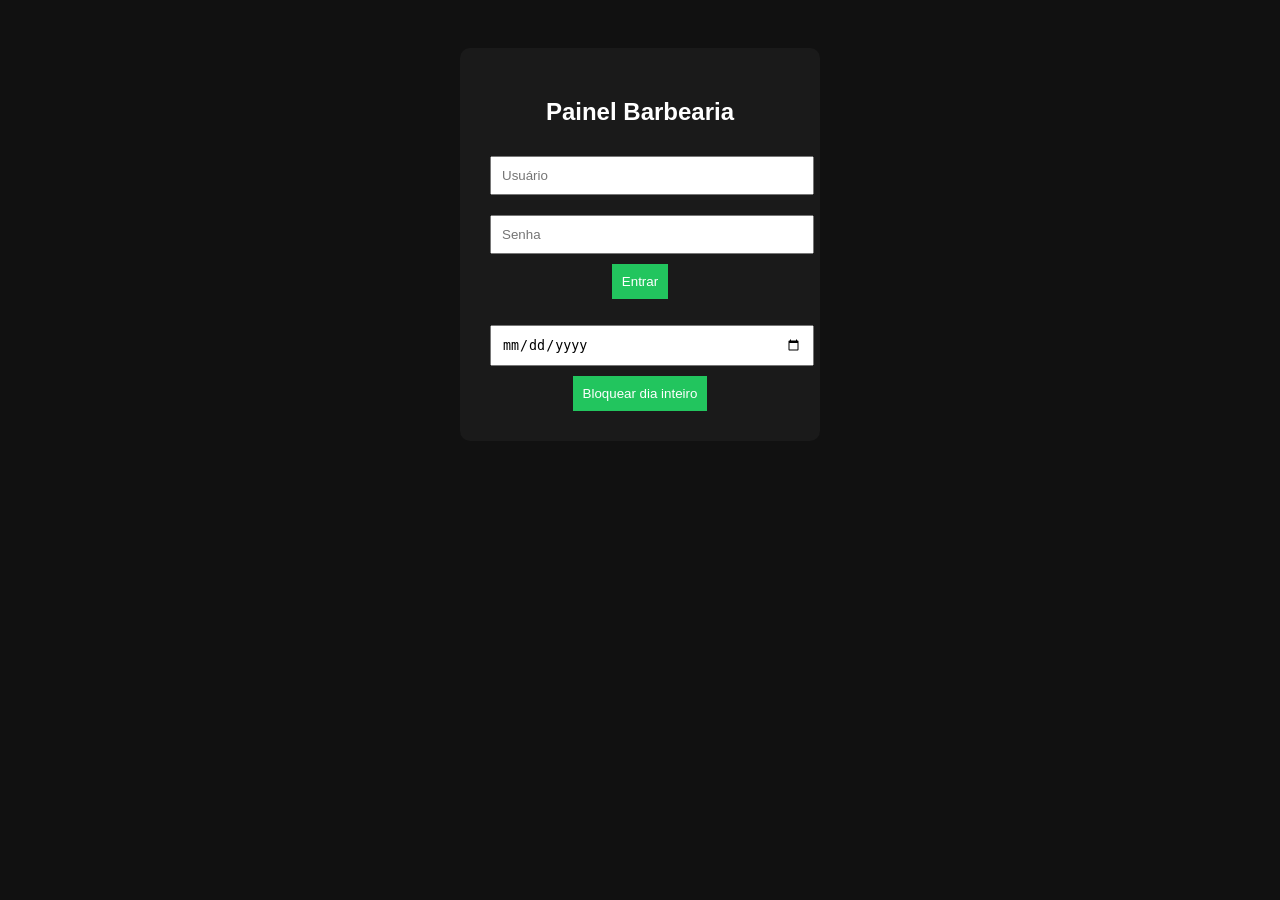
<file: admin/login.html>
<!DOCTYPE html>
<html lang="pt-BR">
<head>
<meta charset="UTF-8">
<title>Login Admin</title>
<link rel="stylesheet" href="admin.css">
</head>
<body>

<div class="login-box">
<h2>Painel Barbearia</h2>

<input id="user" placeholder="Usuário">
<input id="pass" type="password" placeholder="Senha">

<button onclick="login()">Entrar</button>
<p id="erro"></p>

<input type="date" id="diaBloqueado">
<button onclick="bloquearDia()">Bloquear dia inteiro</button>

</div>

<script src="admin.js"></script>

</body>
</html>
</file>
<file: admin/admin.css>
body{
font-family:Arial;
background:#111;
color:#fff;
padding:40px;
}

.login-box{
width:300px;
margin:auto;
background:#1a1a1a;
padding:30px;
border-radius:10px;
text-align:center;
}

input{
width:100%;
padding:10px;
margin:10px 0;
}

button{
padding:10px;
background:#22c55e;
border:none;
color:white;
cursor:pointer;
}

table{
width:100%;
margin-top:30px;
border-collapse:collapse;
}

th,td{
padding:10px;
border-bottom:1px solid #333;
}

.painel{
max-width:900px;
margin:auto;
}
</file>
